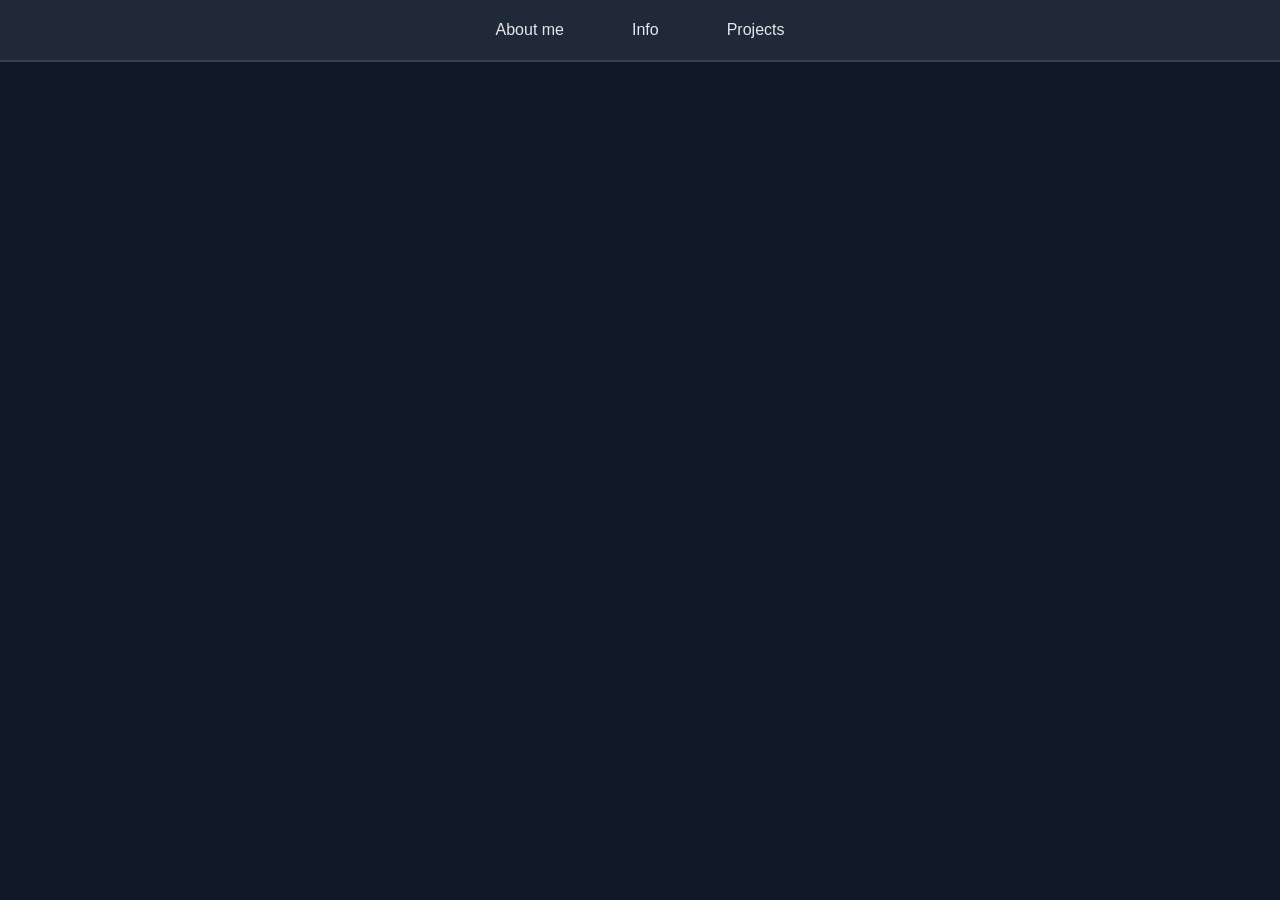
<file: WEBSITE/index.html>
<!DOCTYPE html>
<html lang="en">
<head>
    <meta charset="UTF-8">
    <meta name="viewport" content="width=device-width, initial-scale=1.0">
    <title>Document</title>
    <link rel="stylesheet" href="style.css">
</head>
    
<body>

<div class="navbar">
    <a href="about.html">About me</a>
    <a href="info.html">Info</a>
    <a href="projects.html">Projects</a>
</div>
</body>
</html>
</file>
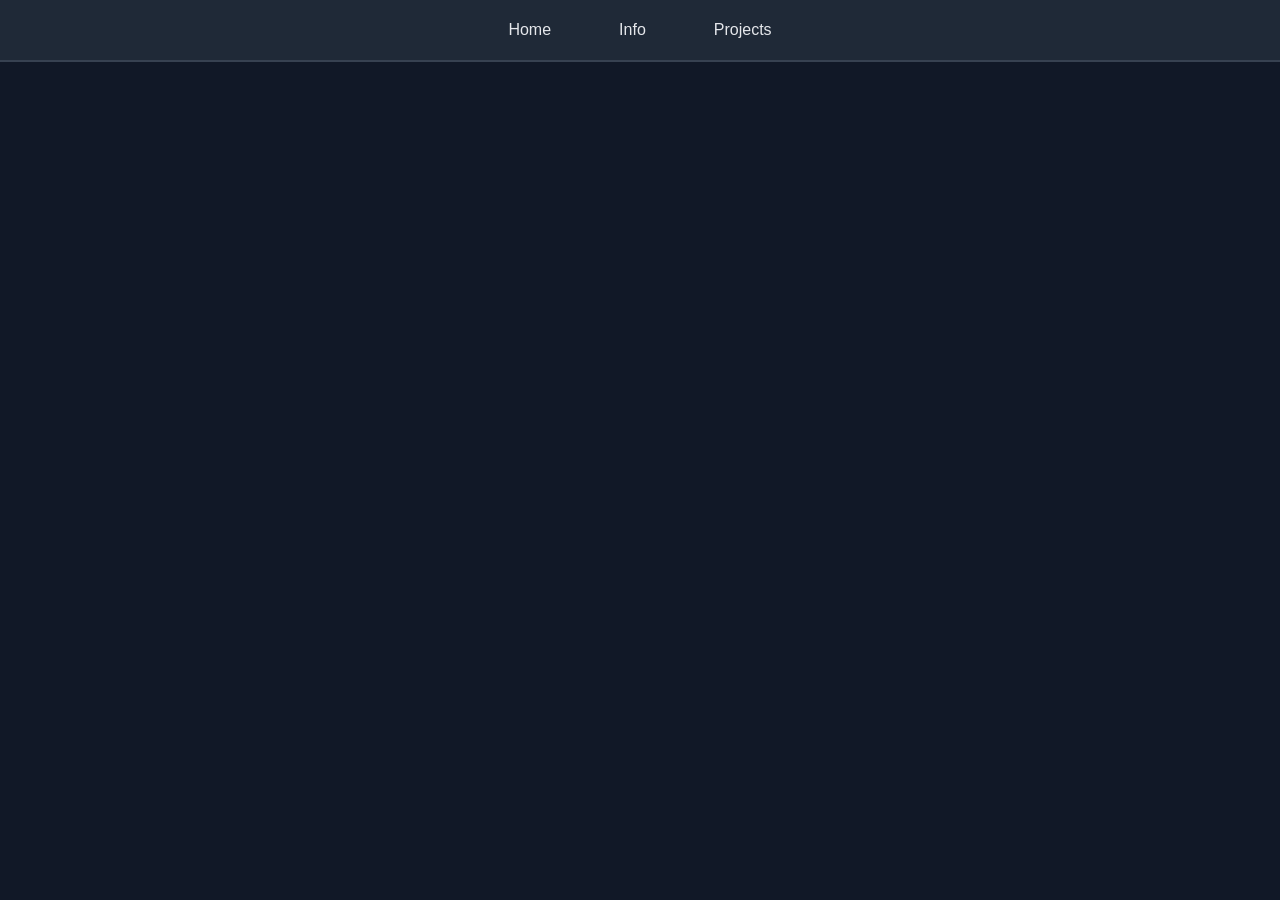
<file: WEBSITE/about.html>
<!DOCTYPE html>
<html lang="en">
<head>
    <meta charset="UTF-8">
    <meta name="viewport" content="width=device-width, initial-scale=1.0">
    <title>Document</title>
    <link rel="stylesheet" href="style.css">
</head>
<body>
<div class="navbar">
    <a href="index.html">Home</a>
    <a href="info.html">Info</a>
    <a href="projects.html">Projects</a>
</div>

</body>
</html>
</file>
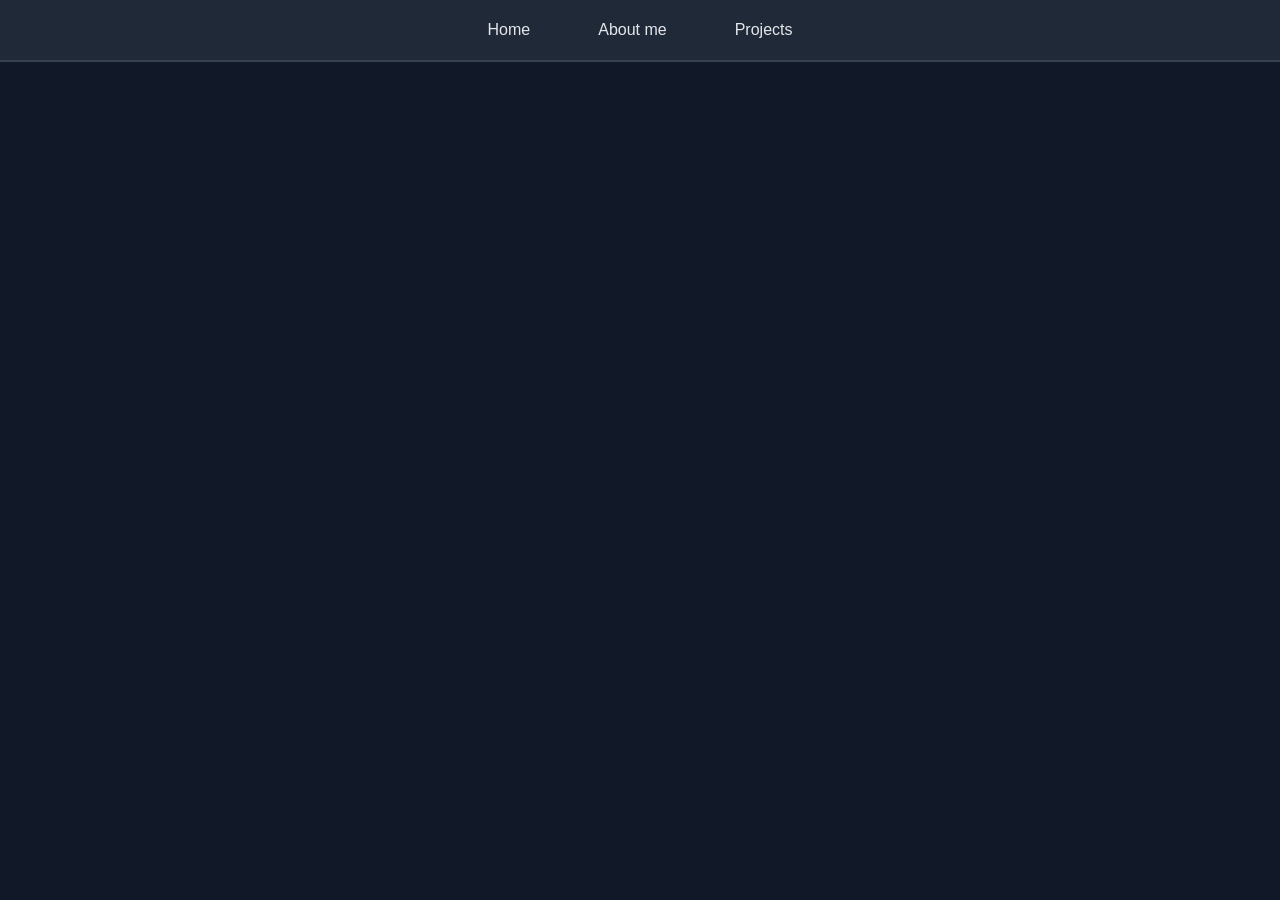
<file: WEBSITE/info.html>
<!DOCTYPE html>
<html lang="en">
<head>
    <meta charset="UTF-8">
    <meta name="viewport" content="width=device-width, initial-scale=1.0">
    <title>Info</title>
    <link rel="stylesheet" href="style.css">
</head>
<body>
<div class="navbar">
    <a href="index.html">Home</a>
    <a href="about.html">About me</a>

    <a href="projects.html">Projects</a>
</div>

</body>
</html>
</file>
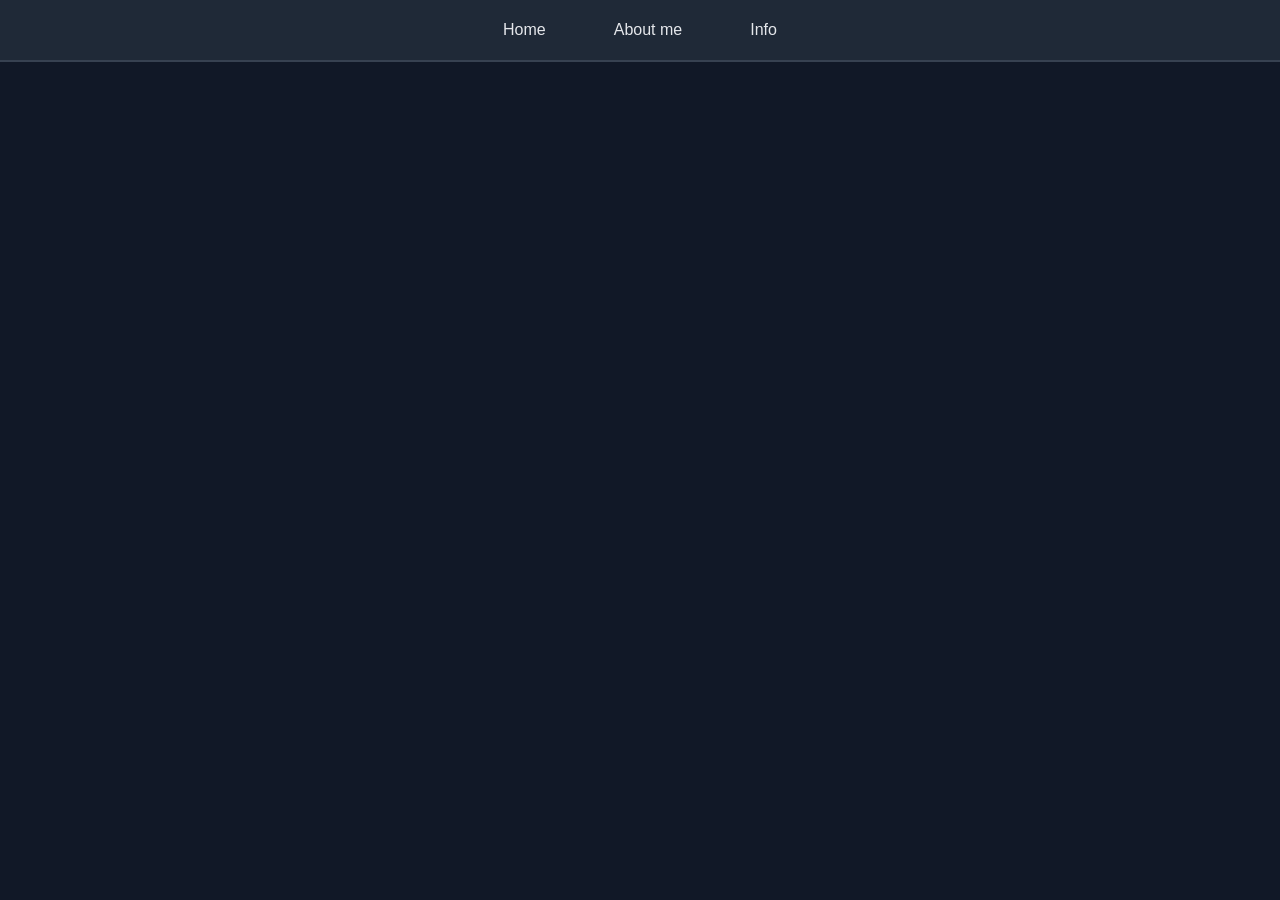
<file: WEBSITE/projects.html>
<!DOCTYPE html>
<html lang="en">
<head>
    <meta charset="UTF-8">
    <meta name="viewport" content="width=device-width, initial-scale=1.0">
    <title>Projects</title>
    <link rel="stylesheet" href="style.css">
</head>
<body>
<div class="navbar">
    <a href="index.html">Home</a>
    <a href="about.html">About me</a>
    <a href="info.html">Info</a>

</div>

</body>
</html>
</file>
<file: WEBSITE/style.css>
body {
    margin: 0;
    overflow-x: hidden;
    background-color: #111827;
    color: #e5e7eb;
    font-family: sans-serif;
}

.navbar {
    display: flex;
    justify-content: center;
    align-items: center;
    width: 100%;
    background-color: #1f2937;
    border-bottom: 2px solid #374151;
    height: 60px;
}

.navbar a {
    text-decoration: none;
    color: #e5e7eb;
    padding: 10px 24px;
    margin: 0 10px;
    border-radius: 6px;
    transition: background-color 0.2s, color 0.2s;
}

.navbar a:hover {
    background-color: #374151;
    color: #60a5fa;
}
</file>
